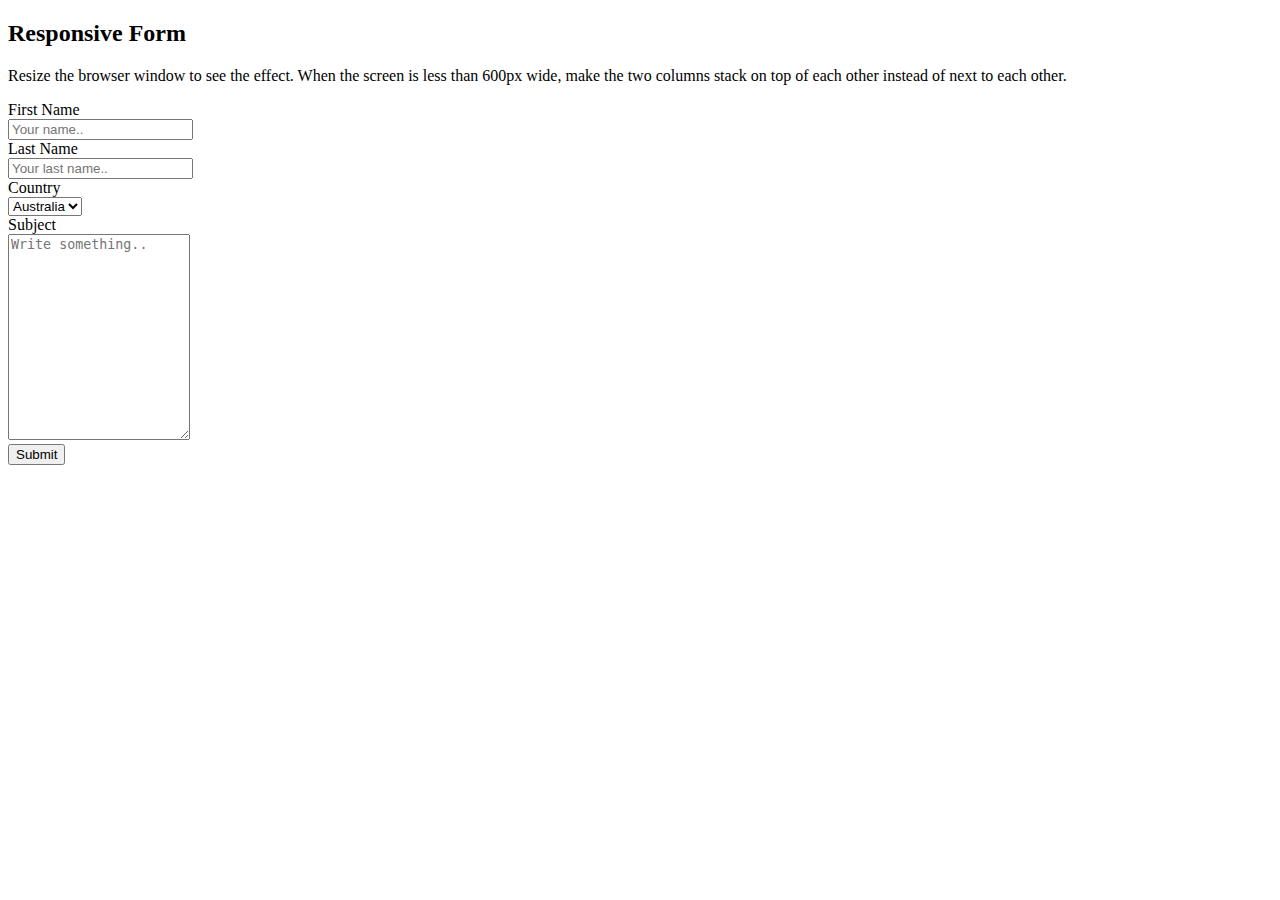
<file: responsive from/form.html>
<!DOCTYPE html>
<html>
<body>

<h2>Responsive Form</h2>
<p>Resize the browser window to see the effect. When the screen is less than 600px wide, make the two columns stack on top of each other instead of next to each other.</p>

<div class="container">
  <form action="/action_page.php">
  <div class="row">
    <div class="col-25">
      <label for="fname">First Name</label>
    </div>
    <div class="col-75">
      <input type="text" id="fname" name="firstname" placeholder="Your name..">
    </div>
  </div>
  <div class="row">
    <div class="col-25">
      <label for="lname">Last Name</label>
    </div>
    <div class="col-75">
      <input type="text" id="lname" name="lastname" placeholder="Your last name..">
    </div>
  </div>
  <div class="row">
    <div class="col-25">
      <label for="country">Country</label>
    </div>
    <div class="col-75">
      <select id="country" name="country">
        <option value="australia">Australia</option>
        <option value="canada">Canada</option>
        <option value="usa">USA</option>
      </select>
    </div>
  </div>
  <div class="row">
    <div class="col-25">
      <label for="subject">Subject</label>
    </div>
    <div class="col-75">
      <textarea id="subject" name="subject" placeholder="Write something.." style="height:200px"></textarea>
    </div>
  </div>
  <div class="row">
    <input type="submit" value="Submit">
  </div>
  </form>
</div>

</body>
</html>
</file>
